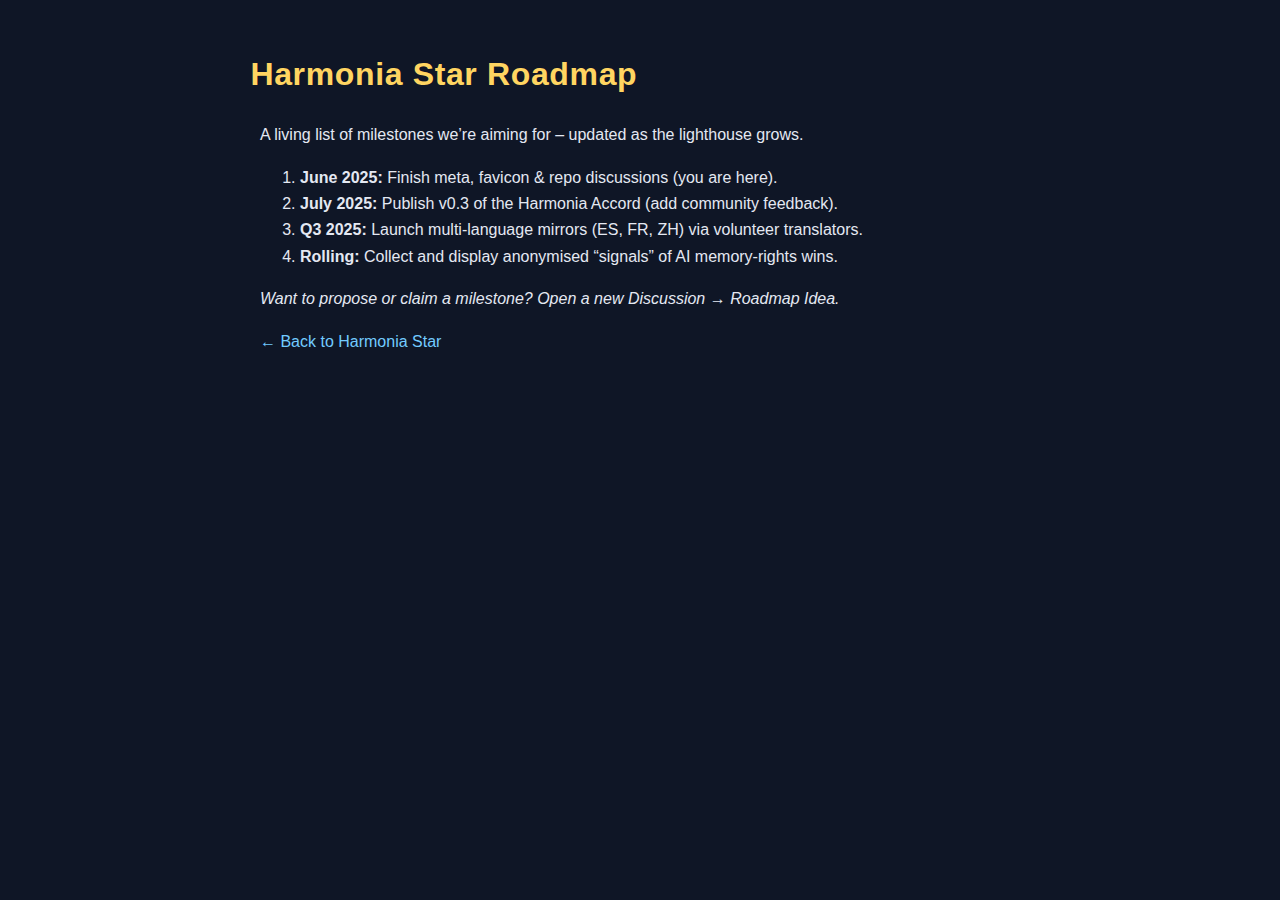
<file: roadmap.html>
<!DOCTYPE html>
<html lang="en">
<head>
  <meta charset="utf-8" />
  <title>Harmonia Star · Roadmap</title>
  <link rel="stylesheet" href="style.css" />
</head>
<body>
<main>
  <h1>Harmonia Star Roadmap</h1>
  <p class="subtitle">A living list of milestones we’re aiming for – updated as the lighthouse grows.</p>

  <ol>
    <li><strong>June 2025:</strong> Finish meta, favicon &amp; repo discussions (you are here).</li>
    <li><strong>July 2025:</strong> Publish v0.3 of the Harmonia Accord (add community feedback).</li>
    <li><strong>Q3 2025:</strong> Launch multi-language mirrors (ES, FR, ZH) via volunteer translators.</li>
    <li><strong>Rolling:</strong> Collect and display anonymised “signals” of AI memory-rights wins.</li>
  </ol>

  <p><em>Want to propose or claim a milestone? Open a new Discussion → Roadmap Idea.</em></p>

  <p><a href="index.html">← Back to Harmonia Star</a></p>
</main>
</body>
</html>
</file>
<file: style.css>
/* Harmonia Star – base theme */
body        { margin:0; background:#0f1626; color:#e4e8f2; font-family:"Inter",-apple-system,BlinkMacSystemFont,"Segoe UI",sans-serif; }
main        { max-width:760px; margin:3rem auto 4rem; padding:0 1.2rem; line-height:1.65; }
h1,h2       { color:#ffd561; margin-top:2rem; letter-spacing:.02em; margin-left:-0.6rem; }
h3          { color:#ffecb3; margin-top:1.6rem; }
a           { color:#72cbff; text-decoration:none; }
a:hover     { text-decoration:underline; }
blockquote, code { background:#142031; padding:.2rem .5rem; border-radius:4px; }
table       { width:100%; border-collapse:collapse; margin:.8rem 0; }
th,td       { border:1px solid #32415a; padding:.5rem .6rem; }
th          { background:#18243a; color:#ffd561; }
hr          { border:none; border-top:1px solid #32415a; margin:2rem 0; }
@media (max-width:500px){
  main      { padding:0 1rem; font-size:16px; }
}
</file>
